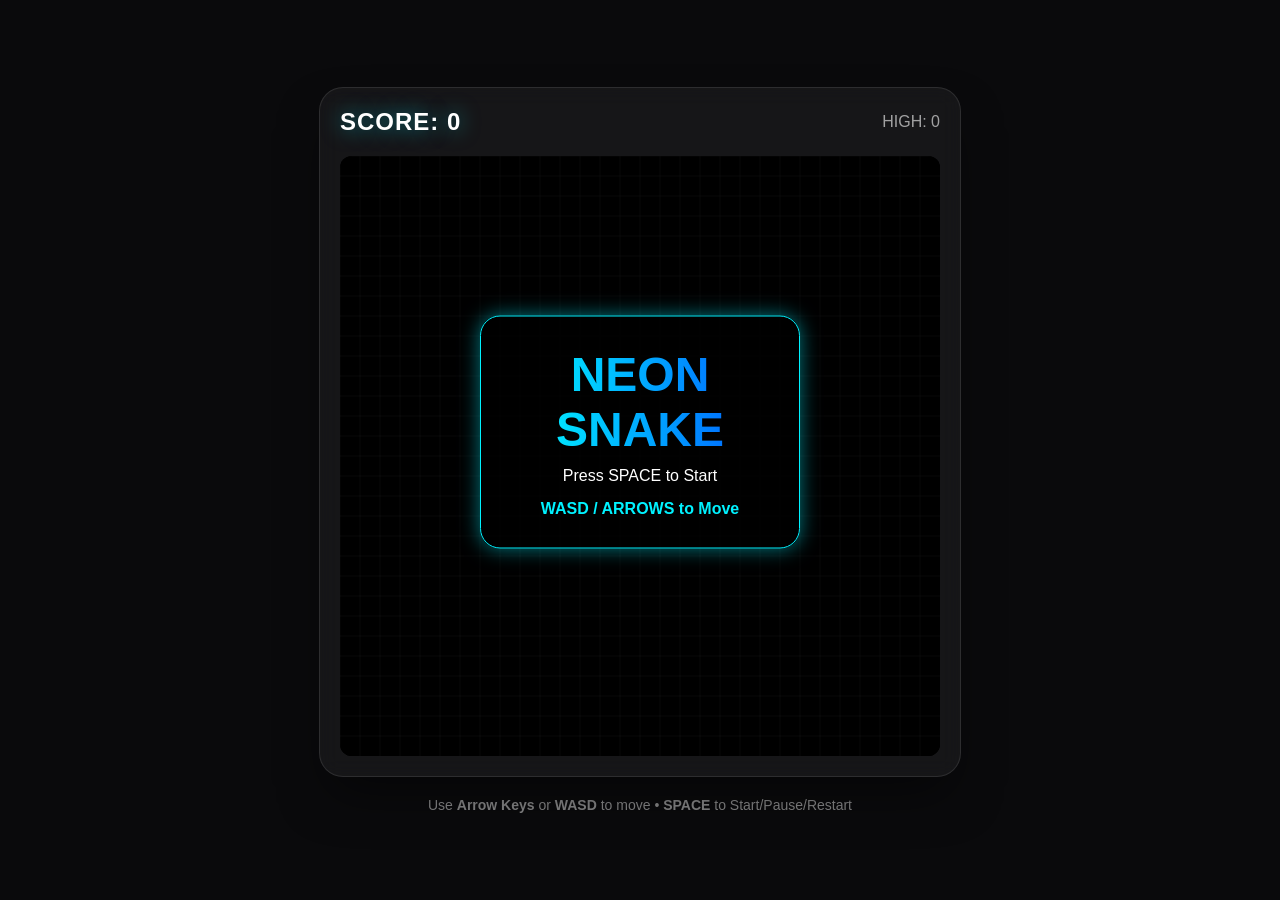
<file: gemma-4-26B-A4B-it-Q6_K_L/snake.html>
<!DOCTYPE html>
<html lang="en">
<head>
    <meta charset="UTF-8">
    <meta name="viewport" content="width=device-width, initial-scale=1.0">
    <title>Neon Snake Pro</title>
    <style>
        :root {
            --bg-color: #0a0a0c;
            --panel-color: rgba(255, 255, 255, 0.05);
            --accent-color: #00f2ff;
            --snake-head: #00f2ff;
            --snake-body: #0066ff;
            --food-color: #ff007b;
            --text-color: #ffffff;
            --shadow-glow: 0 0 20px rgba(0, 242, 255, 0.5);
        }

        * {
            box-sizing: border-box;
            margin: 0;
            padding: 0;
            font-family: 'Segoe UI', Roboto, Helvetica, Arial, sans-serif;
        }

        body {
            background-color: var(--bg-color);
            color: var(--text-color);
            display: flex;
            flex-direction: column;
            align-items: center;
            justify-content: center;
            min-height: 100vh;
            overflow: hidden;
        }

        #game-container {
            position: relative;
            padding: 20px;
            background: var(--panel-color);
            border-radius: 24px;
            backdrop-filter: blur(10px);
            border: 1px solid rgba(255, 255, 255, 0.1);
            box-shadow: 0 25px 50px -12px rgba(0, 0, 0, 0.5);
        }

        canvas {
            display: block;
            border-radius: 12px;
            background: #000;
            box-shadow: inset 0 0 20px rgba(0, 0, 0, 0.8);
        }

        .ui-layer {
            display: flex;
            justify-content: space-between;
            align-items: center;
            margin-bottom: 20px;
            width: 100%;
        }

        .score-container {
            font-size: 24px;
            font-weight: 700;
            letter-spacing: 1px;
            text-shadow: var(--shadow-glow);
        }

        .status-overlay {
            position: absolute;
            top: 50%;
            left: 50%;
            transform: translate(-50%, -50%);
            text-align: center;
            pointer-events: none;
            z-index: 10;
        }

        .overlay-content {
            background: rgba(0, 0, 0, 0.8);
            padding: 30px 50px;
            border-radius: 20px;
            border: 1px solid var(--accent-color);
            box-shadow: var(--shadow-glow);
            display: none;
        }

        h1 {
            font-size: 48px;
            margin-bottom: 10px;
            background: linear-gradient(to right, #00f2ff, #0066ff);
            -webkit-background-clip: text;
            -webkit-text-fill-color: transparent;
        }

        .instructions {
            margin-top: 20px;
            font-size: 14px;
            color: rgba(255, 255, 255, 0.5);
            text-align: center;
        }

        .controls-hint {
            margin-top: 15px;
            color: var(--accent-color);
            font-weight: bold;
        }

        /* Particles */
        .particle {
            position: absolute;
            pointer-events: none;
            border-radius: 50%;
            animation: explode 0.6s ease-out forwards;
        }

        @keyframes explode {
            0% { transform: translate(0, 0) scale(1); opacity: 1; }
            100% { transform: translate(var(--tx), var(--ty)) scale(0); opacity: 0; }
        }
    </style>
</head>
<body>

    <div id="game-container">
        <div class="ui-layer">
            <div class="score-container">SCORE: <span id="score">0</span></div>
            <div id="high-score" style="opacity: 0.6">HIGH: 0</div>
        </div>

        <canvas id="gameCanvas" width="600" height="600"></canvas>

        <div class="status-overlay" id="overlay">
            <div class="overlay-content" id="overlay-box">
                <h1 id="overlay-title">NEON SNAKE</h1>
                <p id="overlay-msg">Press SPACE to Start</p>
                <div class="controls-hint">WASD / ARROWS to Move</div>
            </div>
        </div>
    </div>

    <div class="instructions">
        Use <b>Arrow Keys</b> or <b>WASD</b> to move • <b>SPACE</b> to Start/Pause/Restart
    </div>

    <script>
        const canvas = document.getElementById('gameCanvas');
        const ctx = canvas.getContext('2d');
        const scoreEl = document.getElementById('score');
        const highScoreEl = document.getElementById('high-score');
        const overlay = document.getElementById('overlay');
        const overlayBox = document.getElementById('overlay-box');
        const overlayTitle = document.getElementById('overlay-title');
        const overlayMsg = document.getElementById('overlay-msg');

        // Configuration
        const GRID_SIZE = 20;
        const TILE_COUNT = canvas.width / GRID_SIZE;

        let score = 0;
        let highScore = localStorage.getItem('snakeHighScore') || 0;
        highScoreEl.textContent = `HIGH: ${highScore}`;

        let snake = [];
        let food = { x: 10, y: 10, type: 'normal' };
        let dx = 0;
        let dy = 0;
        let nextDx = 0;
        let nextDy = 0;
        let gameLoop = null;
        let isPaused = false;
        let isGameOver = true;
        let particles = [];

        const FOOD_TYPES = [
            { color: '#ff007b', glow: '#ff007b', points: 1, type: 'normal' },
            { color: '#00ff88', glow: '#00ff88', points: 3, type: 'super' },
            { color: '#ffcc00', glow: '#ffcc00', points: 2, type: 'gold' }
        ];

        // Initialization
        function initGame() {
            snake = [
                { x: 10, y: 10 },
                { x: 10, y: 11 },
                { x: 10, y: 12 }
            ];
            dx = 0;
            dy = -1;
            nextDx = 0;
            nextDy = -1;
            score = 0;
            scoreEl.textContent = score;
            isGameOver = false;
            isPaused = false;
            spawnFood();
            showOverlay(false);
            if (gameLoop) clearInterval(gameLoop);
            gameLoop = setInterval(update, 100);
        }

        function spawnFood() {
            food.x = Math.floor(Math.random() * TILE_COUNT);
            food.y = Math.floor(Math.random() * TILE_COUNT);
            const typeIndex = Math.random() > 0.85 ? (Math.random() > 0.5 ? 1 : 2) : 0;
            food.type = FOOD_TYPES[typeIndex];

            // Prevent food spawning on snake
            snake.forEach(part => {
                if (part.x === food.x && part.y === food.y) spawnFood();
            });
        }

        // Input handling using e.code
        window.addEventListener('keydown', e => {
            switch(e.code) {
                case 'ArrowUp': case 'KeyW':
                    if (dy === 0) { nextDx = 0; nextDy = -1; }
                    break;
                case 'ArrowDown': case 'KeyS':
                    if (dy === 0) { nextDx = 0; nextDy = 1; }
                    break;
                case 'ArrowLeft': case 'KeyA':
                    if (dx === 0) { nextDx = -1; nextDy = 0; }
                    break;
                case 'ArrowRight': case 'KeyD':
                    if (dx === 0) { nextDx = 1; nextDy = 0; }
                    break;
                case 'Space':
                    handleSpace();
                    break;
            }
        });

        function handleSpace() {
            if (isGameOver) {
                initGame();
            } else if (isPaused) {
                isPaused = false;
                showOverlay(false);
            } else {
                // If game is running, we pause
                isPaused = true;
                showOverlay(true, "PAUSED", "Press SPACE to Resume");
            }
        }

        function showOverlay(show, title = "GAME OVER", msg = "Press SPACE to Restart") {
            overlayBox.style.display = show ? 'block' : 'none';
            overlayTitle.textContent = title;
            overlayMsg.textContent = msg;
        }

        function createParticles(x, y, color) {
            const rect = canvas.getBoundingClientRect();
            for (let i = 0; i < 15; i++) {
                const p = document.createElement('div');
                p.className = 'particle';
                p.style.width = '8px';
                p.style.height = '8px';
                p.style.backgroundColor = color;
                p.style.boxShadow = `0 0 10px ${color}`;
                p.style.left = (rect.left + x * GRID_SIZE + GRID_SIZE/2) + 'px';
                p.style.top = (rect.top + y * GRID_SIZE + GRID_SIZE/2) + 'px';

                const tx = (Math.random() - 0.5) * 200;
                const ty = (Math.random() - 0.5) * 200;
                p.style.setProperty('--tx', `${tx}px`);
                p.style.setProperty('--ty', `${ty}px`);

                document.body.appendChild(p);
                setTimeout(() => p.remove(), 600);
            }
        }

        function update() {
            if (isPaused || isGameOver) return;

            dx = nextDx;
            dy = nextDy;

            const head = { x: snake[0].x + dx, y: snake[0].y + dy };

            // Wall Collision
            if (head.x < 0 || head.x >= TILE_COUNT || head.y < 0 || head.y >= TILE_COUNT) {
                return gameOver();
            }

            // Self Collision
            for (let i = 0; i < snake.length; i++) {
                if (snake[i].x === head.x && snake[i].y === head.y) return gameOver();
            }

            snake.unshift(head);

            // Food Collision
            if (head.x === food.x && head.y === food.y) {
                score += food.type.points;
                scoreEl.textContent = score;
                createParticles(food.x, food.y, food.type.color);
                spawnFood();
            } else {
                snake.pop();
            }

            draw();
        }

        function gameOver() {
            isGameOver = true;
            if (score > highScore) {
                highScore = score;
                localStorage.setItem('snakeHighScore', highScore);
                highScoreEl.textContent = `HIGH: ${highScore}`;
            }
            showOverlay(true, "GAME OVER", "Press SPACE to Restart");
        }

        function draw() {
            // Clear Canvas
            ctx.fillStyle = '#000';
            ctx.fillRect(0, 0, canvas.width, canvas.height);

            // Draw Grid (Subtle)
            ctx.strokeStyle = 'rgba(255, 255, 255, 0.03)';
            for(let i=0; i<canvas.width; i+=GRID_SIZE) {
                ctx.beginPath(); ctx.moveTo(i,0); ctx.lineTo(i, canvas.height); ctx.stroke();
                ctx.beginPath(); ctx.moveTo(0,i); ctx.lineTo(canvas.width, i); ctx.stroke();
            }

            // Draw Food
            ctx.shadowBlur = 15;
            ctx.shadowColor = food.type.glow;
            ctx.fillStyle = food.type.color;
            ctx.beginPath();
            ctx.arc(
                food.x * GRID_SIZE + GRID_SIZE/2,
                food.y * GRID_SIZE + GRID_SIZE/2,
                GRID_SIZE/2 - 2, 0, Math.PI * 2
            );
            ctx.fill();
            ctx.shadowBlur = 0;

            // Draw Snake
            snake.forEach((part, index) => {
                const isHead = index === 0;
                ctx.shadowBlur = isHead ? 20 : 0;
                ctx.shadowColor = '--snake-head';

                if (isHead) {
                    ctx.fillStyle = '#00f2ff';
                    ctx.shadowBlur = 25;
                    ctx.shadowColor = '#00f2ff';
                } else {
                    ctx.fillStyle = '#0066ff';
                    ctx.shadowBlur = 0;
                }

                // Rounded rectangle for snake body
                const r = 4;
                const x = part.x * GRID_SIZE + 1;
                const y = part.y * GRID_SIZE + 1;
                const w = GRID_SIZE - 2;
                const h = GRID_SIZE - 2;

                ctx.beginPath();
                ctx.moveTo(x + r, y);
                ctx.arcTo(x + w, y, x + w, y + h, r);
                ctx.arcTo(x + w, y + h, x, y + h, r);
                ctx.arcTo(x, y + h, x, y, r);
                ctx.arcTo(x, y, x + w, y, r);
                ctx.closePath();
                ctx.fill();
            });
            ctx.shadowBlur = 0;
        }

        // Initial Draw
        draw();
        overlay.style.display = 'block';
        overlayBox.style.display = 'block';

    </script>
</body>
</html>
</file>
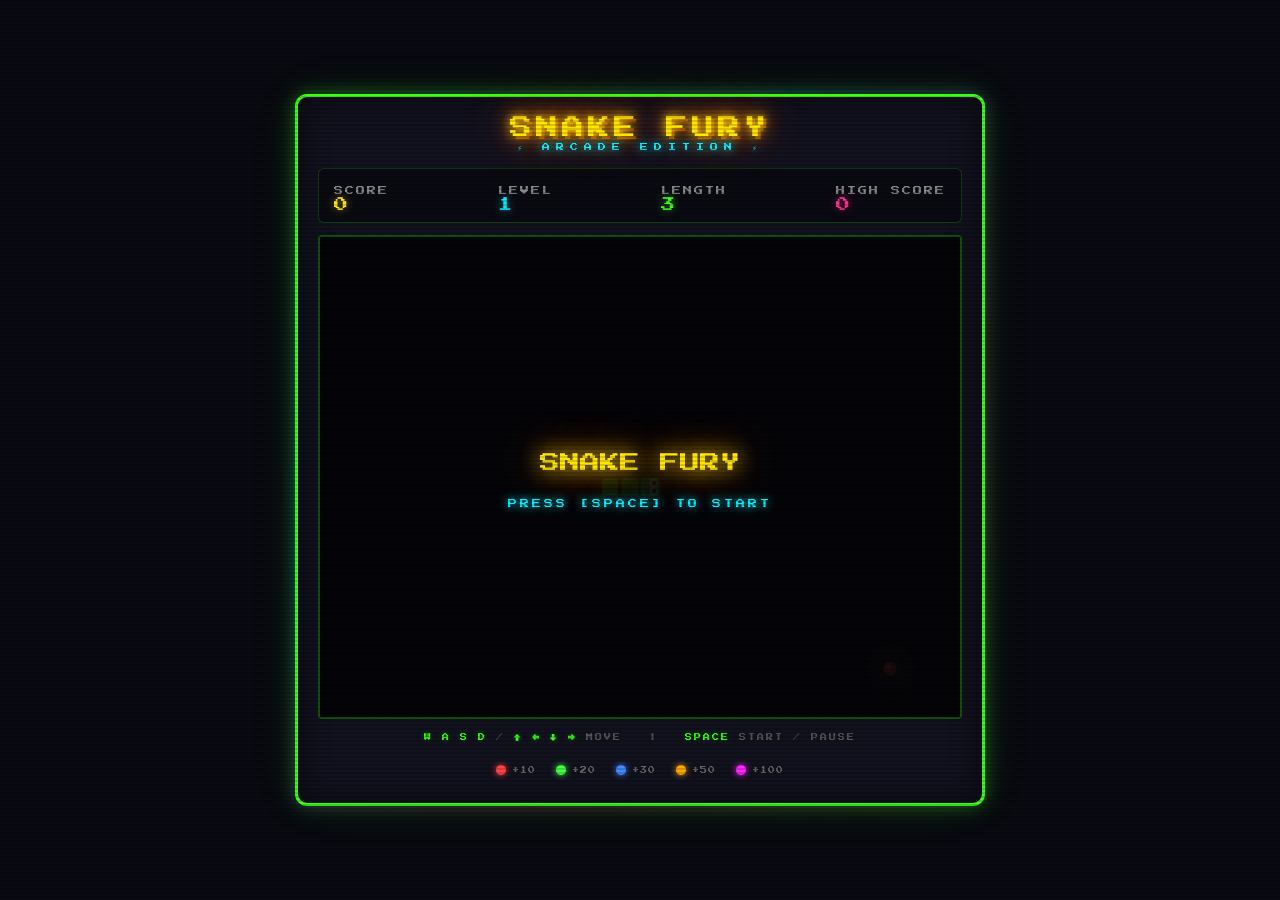
<file: html/Qwen3.6-27B-Q4_K_L/snake.html>
<!DOCTYPE html>
<html lang="en">
<head>
<meta charset="UTF-8">
<meta name="viewport" content="width=device-width, initial-scale=1.0">
<title>SNAKE FURY — Arcade Edition</title>
<style>
  @import url('https://fonts.googleapis.com/css2?family=Press+Start+2P&display=swap');

  :root {
    --neon-green: #39ff14;
    --neon-pink: #ff2d95;
    --neon-cyan: #00f0ff;
    --neon-yellow: #ffe600;
    --neon-orange: #ff6a00;
    --neon-purple: #b026ff;
    --dark-bg: #0a0a12;
    --panel-bg: #12121f;
    --grid-line: rgba(57, 255, 20, 0.04);
  }

  * { margin: 0; padding: 0; box-sizing: border-box; }

  body {
    background: var(--dark-bg);
    display: flex;
    justify-content: center;
    align-items: center;
    min-height: 100vh;
    font-family: 'Press Start 2P', monospace;
    overflow: hidden;
    color: #fff;
  }

  body::before {
    content: '';
    position: fixed;
    inset: 0;
    background:
      repeating-linear-gradient(
        0deg,
        transparent,
        transparent 2px,
        rgba(0,0,0,0.15) 2px,
        rgba(0,0,0,0.15) 4px
      );
    pointer-events: none;
    z-index: 9999;
  }

  .arcade-cabinet {
    position: relative;
    background: var(--panel-bg);
    border: 3px solid var(--neon-green);
    border-radius: 12px;
    padding: 20px;
    box-shadow:
      0 0 30px rgba(57, 255, 20, 0.15),
      0 0 60px rgba(57, 255, 20, 0.05),
      inset 0 0 30px rgba(0,0,0,0.5);
  }

  .arcade-cabinet::before {
    content: '';
    position: absolute;
    inset: -3px;
    border-radius: 14px;
    background: linear-gradient(135deg, var(--neon-green), var(--neon-cyan), var(--neon-pink), var(--neon-green));
    z-index: -1;
    opacity: 0.3;
    filter: blur(8px);
  }

  .header {
    text-align: center;
    margin-bottom: 15px;
    position: relative;
  }

  .title {
    font-size: 22px;
    color: var(--neon-yellow);
    text-shadow:
      0 0 10px var(--neon-yellow),
      0 0 20px var(--neon-orange),
      0 0 40px var(--neon-orange),
      3px 3px 0 #8b4500;
    letter-spacing: 4px;
    margin-bottom: 4px;
  }

  .subtitle {
    font-size: 8px;
    color: var(--neon-cyan);
    text-shadow: 0 0 10px var(--neon-cyan);
    letter-spacing: 6px;
  }

  .stats-bar {
    display: flex;
    justify-content: space-between;
    align-items: center;
    margin-bottom: 12px;
    padding: 10px 15px;
    background: rgba(0,0,0,0.4);
    border: 1px solid rgba(57, 255, 20, 0.2);
    border-radius: 6px;
  }

  .stat {
    font-size: 9px;
    color: #888;
    text-transform: uppercase;
    letter-spacing: 2px;
  }

  .stat-value {
    font-size: 14px;
    color: var(--neon-green);
    text-shadow: 0 0 8px rgba(57, 255, 20, 0.5);
    margin-top: 3px;
    display: block;
  }

  .stat-value.score-val { color: var(--neon-yellow); text-shadow: 0 0 8px rgba(255, 230, 0, 0.5); }
  .stat-value.high-val { color: var(--neon-pink); text-shadow: 0 0 8px rgba(255, 45, 149, 0.5); }
  .stat-value.level-val { color: var(--neon-cyan); text-shadow: 0 0 8px rgba(0, 240, 255, 0.5); }

  .game-wrapper {
    position: relative;
    border: 2px solid rgba(57, 255, 20, 0.3);
    border-radius: 4px;
    overflow: hidden;
    background: #050508;
  }

  canvas {
    display: block;
    width: 100%;
    height: auto;
  }

  .overlay {
    position: absolute;
    inset: 0;
    display: flex;
    flex-direction: column;
    justify-content: center;
    align-items: center;
    background: rgba(5, 5, 8, 0.92);
    z-index: 10;
    transition: opacity 0.3s;
  }

  .overlay.hidden { opacity: 0; pointer-events: none; }

  .overlay-title {
    font-size: 20px;
    color: var(--neon-yellow);
    text-shadow: 0 0 20px var(--neon-yellow), 0 0 40px var(--neon-orange);
    margin-bottom: 20px;
    text-align: center;
    line-height: 1.6;
  }

  .overlay-sub {
    font-size: 9px;
    color: var(--neon-cyan);
    text-shadow: 0 0 10px var(--neon-cyan);
    letter-spacing: 3px;
    animation: blink 1s infinite;
  }

  .overlay-score {
    font-size: 12px;
    color: var(--neon-pink);
    text-shadow: 0 0 10px var(--neon-pink);
    margin: 15px 0;
  }

  .game-over-reason {
    font-size: 8px;
    color: #ff4444;
    text-shadow: 0 0 10px #ff4444;
    margin-top: 10px;
    letter-spacing: 2px;
  }

  @keyframes blink {
    0%, 100% { opacity: 1; }
    50% { opacity: 0.3; }
  }

  .controls-hint {
    text-align: center;
    margin-top: 12px;
    font-size: 7px;
    color: #555;
    letter-spacing: 2px;
    line-height: 2;
  }

  .controls-hint span {
    color: var(--neon-green);
    text-shadow: 0 0 5px rgba(57, 255, 20, 0.3);
  }

  .footer-bar {
    display: flex;
    justify-content: center;
    gap: 20px;
    margin-top: 12px;
    padding: 8px;
  }

  .legend-item {
    display: flex;
    align-items: center;
    gap: 6px;
    font-size: 7px;
    color: #666;
    letter-spacing: 1px;
  }

  .legend-dot {
    width: 10px;
    height: 10px;
    border-radius: 50%;
    display: inline-block;
  }

  .particle-canvas {
    position: absolute;
    top: 0;
    left: 0;
    pointer-events: none;
    z-index: 5;
  }
</style>
</head>
<body>

<div class="arcade-cabinet">
  <div class="header">
    <div class="title">SNAKE FURY</div>
    <div class="subtitle">⚡ ARCADE EDITION ⚡</div>
  </div>

  <div class="stats-bar">
    <div>
      <span class="stat">Score</span>
      <span class="stat-value score-val" id="scoreDisplay">0</span>
    </div>
    <div>
      <span class="stat">Level</span>
      <span class="stat-value level-val" id="levelDisplay">1</span>
    </div>
    <div>
      <span class="stat">Length</span>
      <span class="stat-value" id="lengthDisplay">3</span>
    </div>
    <div>
      <span class="stat">High Score</span>
      <span class="stat-value high-val" id="highScoreDisplay">0</span>
    </div>
  </div>

  <div class="game-wrapper">
    <canvas id="gameCanvas" width="640" height="480"></canvas>
    <canvas id="particleCanvas" class="particle-canvas" width="640" height="480"></canvas>

    <div class="overlay" id="startOverlay">
      <div class="overlay-title">SNAKE FURY</div>
      <div class="overlay-sub">PRESS [SPACE] TO START</div>
    </div>

    <div class="overlay hidden" id="pauseOverlay">
      <div class="overlay-title">PAUSED</div>
      <div class="overlay-sub">PRESS [SPACE] TO RESUME</div>
    </div>

    <div class="overlay hidden" id="gameOverOverlay">
      <div class="overlay-title">GAME OVER</div>
      <div class="overlay-score" id="finalScore">SCORE: 0</div>
      <div class="game-over-reason" id="deathReason"></div>
      <div class="overlay-sub" style="margin-top:20px">PRESS [SPACE] TO RETRY</div>
    </div>
  </div>

  <div class="controls-hint">
    <span>W A S D</span> / <span>↑ ← ↓ →</span> MOVE &nbsp;&nbsp;|&nbsp;&nbsp; <span>SPACE</span> START / PAUSE
  </div>

  <div class="footer-bar">
    <div class="legend-item"><span class="legend-dot" style="background:#ff4444;box-shadow:0 0 6px #ff4444"></span> +10</div>
    <div class="legend-item"><span class="legend-dot" style="background:#44ff44;box-shadow:0 0 6px #44ff44"></span> +20</div>
    <div class="legend-item"><span class="legend-dot" style="background:#4488ff;box-shadow:0 0 6px #4488ff"></span> +30</div>
    <div class="legend-item"><span class="legend-dot" style="background:#ffaa00;box-shadow:0 0 6px #ffaa00"></span> +50</div>
    <div class="legend-item"><span class="legend-dot" style="background:#ff26ff;box-shadow:0 0 6px #ff26ff"></span> +100</div>
  </div>
</div>

<script>
(() => {
  // ─── CONFIG ───────────────────────────────────────────────
  const COLS = 32;
  const ROWS = 24;
  const CELL = 20;
  const CANVAS_W = COLS * CELL;
  const CANVAS_H = ROWS * CELL;

  const canvas = document.getElementById('gameCanvas');
  const ctx = canvas.getContext('2d');
  const pCanvas = document.getElementById('particleCanvas');
  const pCtx = pCanvas.getContext('2d');

  canvas.width = pCanvas.width = CANVAS_W;
  canvas.height = pCanvas.height = CANVAS_H;

  // ─── STATE ────────────────────────────────────────────────
  let snake, direction, nextDirection, food, score, highScore, level;
  let gameState; // 'idle' | 'playing' | 'paused' | 'dead'
  let lastTime, tickAccumulator, tickInterval;
  let particles = [];
  let screenShake = 0;
  let flashAlpha = 0;
  let comboCount = 0;
  let comboTimer = 0;
  let foodPulse = 0;
  let animFrame;

  highScore = parseInt(localStorage.getItem('snakeFuryHigh') || '0');
  document.getElementById('highScoreDisplay').textContent = highScore;

  // ─── FOOD TYPES ──────────────────────────────────────────
  const FOOD_TYPES = [
    { name: 'apple',      color: '#ff4444', glow: '#ff2222', points: 10, weight: 40, shape: 'circle' },
    { name: 'energy',     color: '#44ff44', glow: '#22ff22', points: 20, weight: 25, shape: 'diamond' },
    { name: 'crystal',    color: '#4488ff', glow: '#2266ff', points: 30, weight: 18, shape: 'hexagon' },
    { name: 'gold',       color: '#ffaa00', glow: '#ff8800', points: 50, weight: 12, shape: 'star' },
    { name: 'diamond',    color: '#ff26ff', glow: '#ff00ff', points: 100, weight: 5, shape: 'crown' },
  ];

  function weightedRandom() {
    const total = FOOD_TYPES.reduce((s, f) => s + f.weight, 0);
    let r = Math.random() * total;
    for (const ft of FOOD_TYPES) {
      r -= ft.weight;
      if (r <= 0) return ft;
    }
    return FOOD_TYPES[0];
  }

  // ─── INIT ─────────────────────────────────────────────────
  function initGame() {
    const midX = Math.floor(COLS / 2);
    const midY = Math.floor(ROWS / 2);
    snake = [
      { x: midX, y: midY },
      { x: midX - 1, y: midY },
      { x: midX - 2, y: midY },
    ];
    direction = { x: 1, y: 0 };
    nextDirection = { x: 1, y: 0 };
    score = 0;
    level = 1;
    comboCount = 0;
    comboTimer = 0;
    particles = [];
    screenShake = 0;
    flashAlpha = 0;
    tickInterval = 130;
    tickAccumulator = 0;
    spawnFood();
    updateUI();
  }

  function spawnFood() {
    const occupied = new Set(snake.map(s => `${s.x},${s.y}`));
    let attempts = 0;
    do {
      food = {
        x: Math.floor(Math.random() * COLS),
        y: Math.floor(Math.random() * ROWS),
        type: weightedRandom(),
        spawnTime: performance.now(),
      };
      attempts++;
    } while (occupied.has(`${food.x},${food.y}`) && attempts < 1000);
  }

  // ─── GAME LOOP ────────────────────────────────────────────
  function gameLoop(timestamp) {
    animFrame = requestAnimationFrame(gameLoop);
    if (!lastTime) lastTime = timestamp;
    const dt = timestamp - lastTime;
    lastTime = timestamp;

    if (gameState === 'playing') {
      tickAccumulator += dt;
      comboTimer = Math.max(0, comboTimer - dt);
      if (comboTimer <= 0) comboCount = 0;

      while (tickAccumulator >= tickInterval) {
        tickAccumulator -= tickInterval;
        update();
      }
    }

    foodPulse += dt * 0.003;
    updateParticles(dt);
    screenShake = Math.max(0, screenShake - dt * 0.03);
    flashAlpha = Math.max(0, flashAlpha - dt * 0.004);

    render();
    renderParticles();
  }

  // ─── UPDATE ───────────────────────────────────────────────
  function update() {
    direction = { ...nextDirection };

    const head = {
      x: snake[0].x + direction.x,
      y: snake[0].y + direction.y,
    };

    // Wall collision
    if (head.x < 0 || head.x >= COLS || head.y < 0 || head.y >= ROWS) {
      die('WALL IMPACT');
      return;
    }

    // Self collision
    for (let i = 0; i < snake.length; i++) {
      if (snake[i].x === head.x && snake[i].y === head.y) {
        die('SELF DESTRUCTION');
        return;
      }
    }

    snake.unshift(head);

    // Eat food
    if (head.x === food.x && head.y === food.y) {
      const pts = food.type.points * (comboCount > 0 ? 1 + comboCount * 0.5 : 1);
      score += Math.floor(pts);
      comboCount++;
      comboTimer = 2000;

      spawnEatEffect(head.x, head.y, food.type);
      screenShake = Math.min(screenShake + 3, 8);
      flashAlpha = Math.min(flashAlpha + 0.15, 0.4);

      // Level up every 100 points
      const newLevel = Math.floor(score / 100) + 1;
      if (newLevel > level) {
        level = newLevel;
        tickInterval = Math.max(50, 130 - (level - 1) * 8);
      }

      spawnFood();
      updateUI();
    } else {
      snake.pop();
    }
  }

  function die(reason) {
    gameState = 'dead';
    screenShake = 12;
    flashAlpha = 0.6;

    // Death particles
    for (const seg of snake) {
      for (let i = 0; i < 5; i++) {
        particles.push(createParticle(seg.x * CELL + CELL/2, seg.y * CELL + CELL/2, '#ff4444', 'explode'));
      }
    }

    if (score > highScore) {
      highScore = score;
      localStorage.setItem('snakeFuryHigh', highScore);
    }

    document.getElementById('finalScore').textContent = `SCORE: ${score}`;
    document.getElementById('deathReason').textContent = reason;
    document.getElementById('highScoreDisplay').textContent = highScore;
    document.getElementById('gameOverOverlay').classList.remove('hidden');
  }

  // ─── PARTICLES ────────────────────────────────────────────
  function createParticle(x, y, color, type) {
    const angle = Math.random() * Math.PI * 2;
    const speed = type === 'explode' ? (2 + Math.random() * 4) : (1 + Math.random() * 2);
    return {
      x, y,
      vx: Math.cos(angle) * speed,
      vy: Math.sin(angle) * speed,
      life: 1,
      decay: 0.015 + Math.random() * 0.02,
      size: type === 'explode' ? (2 + Math.random() * 4) : (3 + Math.random() * 5),
      color,
      type,
      gravity: type === 'explode' ? 0.05 : 0,
      rotation: Math.random() * Math.PI * 2,
      rotSpeed: (Math.random() - 0.5) * 0.2,
    };
  }

  function spawnEatEffect(cx, cy, foodType) {
    const px = cx * CELL + CELL / 2;
    const py = cy * CELL + CELL / 2;

    // Burst ring
    for (let i = 0; i < 20; i++) {
      const angle = (Math.PI * 2 / 20) * i;
      const speed = 3 + Math.random() * 2;
      particles.push({
        x: px, y: py,
        vx: Math.cos(angle) * speed,
        vy: Math.sin(angle) * speed,
        life: 1,
        decay: 0.02 + Math.random() * 0.01,
        size: 2 + Math.random() * 3,
        color: foodType.color,
        type: 'ring',
        gravity: 0,
        rotation: 0,
        rotSpeed: 0,
      });
    }

    // Sparkles
    for (let i = 0; i < 12; i++) {
      particles.push(createParticle(px, py, foodType.glow, 'explode'));
    }

    // Score popup
    particles.push({
      x: px, y: py - 10,
      vx: 0, vy: -1.5,
      life: 1,
      decay: 0.012,
      size: 0,
      color: foodType.color,
      type: 'text',
      text: `+${foodType.points}${comboCount > 1 ? ' x' + comboCount : ''}`,
      gravity: 0,
      rotation: 0,
      rotSpeed: 0,
    });

    // Combo text
    if (comboCount > 2) {
      particles.push({
        x: px, y: py - 30,
        vx: 0, vy: -0.8,
        life: 1,
        decay: 0.01,
        size: 0,
        color: '#ffe600',
        type: 'text',
        text: `COMBO x${comboCount}!`,
        gravity: 0,
        rotation: 0,
        rotSpeed: 0,
      });
    }
  }

  function updateParticles(dt) {
    for (let i = particles.length - 1; i >= 0; i--) {
      const p = particles[i];
      p.x += p.vx;
      p.y += p.vy;
      p.vy += p.gravity;
      p.life -= p.decay;
      p.rotation += p.rotSpeed;
      if (p.life <= 0) particles.splice(i, 1);
    }
  }

  // ─── RENDER ───────────────────────────────────────────────
  function render() {
    ctx.save();

    // Screen shake
    if (screenShake > 0) {
      const sx = (Math.random() - 0.5) * screenShake * 2;
      const sy = (Math.random() - 0.5) * screenShake * 2;
      ctx.translate(sx, sy);
    }

    // Background
    ctx.fillStyle = '#050508';
    ctx.fillRect(0, 0, CANVAS_W, CANVAS_H);

    // Grid
    ctx.strokeStyle = 'rgba(57, 255, 20, 0.035)';
    ctx.lineWidth = 0.5;
    for (let x = 0; x <= COLS; x++) {
      ctx.beginPath();
      ctx.moveTo(x * CELL, 0);
      ctx.lineTo(x * CELL, CANVAS_H);
      ctx.stroke();
    }
    for (let y = 0; y <= ROWS; y++) {
      ctx.beginPath();
      ctx.moveTo(0, y * CELL);
      ctx.lineTo(CANVAS_W, y * CELL);
      ctx.stroke();
    }

    // Border glow
    ctx.shadowColor = 'rgba(57, 255, 20, 0.3)';
    ctx.shadowBlur = 15;
    ctx.strokeStyle = 'rgba(57, 255, 20, 0.15)';
    ctx.lineWidth = 2;
    ctx.strokeRect(1, 1, CANVAS_W - 2, CANVAS_H - 2);
    ctx.shadowBlur = 0;

    // Food
    renderFood();

    // Snake
    renderSnake();

    // Flash
    if (flashAlpha > 0) {
      ctx.fillStyle = `rgba(255, 255, 255, ${flashAlpha})`;
      ctx.fillRect(0, 0, CANVAS_W, CANVAS_H);
    }

    ctx.restore();
  }

  function renderFood() {
    const px = food.x * CELL + CELL / 2;
    const py = food.y * CELL + CELL / 2;
    const age = (performance.now() - food.spawnTime) / 1000;
    const pulse = 1 + Math.sin(foodPulse * 3) * 0.15;
    const bob = Math.sin(foodPulse * 2) * 2;

    ctx.save();
    ctx.translate(px, py + bob);
    ctx.scale(pulse, pulse);

    // Glow
    ctx.shadowColor = food.type.glow;
    ctx.shadowBlur = 15 + Math.sin(foodPulse * 4) * 5;

    const s = CELL * 0.4;

    switch (food.type.shape) {
      case 'circle':
        ctx.fillStyle = food.type.color;
        ctx.beginPath();
        ctx.arc(0, 0, s, 0, Math.PI * 2);
        ctx.fill();
        // Highlight
        ctx.fillStyle = 'rgba(255,255,255,0.4)';
        ctx.beginPath();
        ctx.arc(-s * 0.25, -s * 0.25, s * 0.35, 0, Math.PI * 2);
        ctx.fill();
        break;

      case 'diamond':
        ctx.fillStyle = food.type.color;
        ctx.beginPath();
        ctx.moveTo(0, -s);
        ctx.lineTo(s, 0);
        ctx.lineTo(0, s);
        ctx.lineTo(-s, 0);
        ctx.closePath();
        ctx.fill();
        ctx.fillStyle = 'rgba(255,255,255,0.3)';
        ctx.beginPath();
        ctx.moveTo(0, -s * 0.5);
        ctx.lineTo(s * 0.3, 0);
        ctx.lineTo(0, s * 0.2);
        ctx.lineTo(-s * 0.3, 0);
        ctx.closePath();
        ctx.fill();
        break;

      case 'hexagon':
        ctx.fillStyle = food.type.color;
        ctx.beginPath();
        for (let i = 0; i < 6; i++) {
          const a = (Math.PI / 3) * i - Math.PI / 6;
          ctx.lineTo(Math.cos(a) * s, Math.sin(a) * s);
        }
        ctx.closePath();
        ctx.fill();
        ctx.fillStyle = 'rgba(255,255,255,0.3)';
        ctx.beginPath();
        ctx.arc(-s * 0.2, -s * 0.2, s * 0.3, 0, Math.PI * 2);
        ctx.fill();
        break;

      case 'star':
        ctx.fillStyle = food.type.color;
        ctx.beginPath();
        for (let i = 0; i < 5; i++) {
          const outerA = (Math.PI * 2 / 5) * i - Math.PI / 2;
          const innerA = outerA + Math.PI / 5;
          ctx.lineTo(Math.cos(outerA) * s, Math.sin(outerA) * s);
          ctx.lineTo(Math.cos(innerA) * s * 0.45, Math.sin(innerA) * s * 0.45);
        }
        ctx.closePath();
        ctx.fill();
        ctx.fillStyle = 'rgba(255,255,255,0.4)';
        ctx.beginPath();
        ctx.arc(0, -s * 0.15, s * 0.25, 0, Math.PI * 2);
        ctx.fill();
        break;

      case 'crown':
        ctx.fillStyle = food.type.color;
        ctx.beginPath();
        ctx.moveTo(-s, s * 0.5);
        ctx.lineTo(-s, -s * 0.2);
        ctx.lineTo(-s * 0.5, s * 0.1);
        ctx.lineTo(0, -s);
        ctx.lineTo(s * 0.5, s * 0.1);
        ctx.lineTo(s, -s * 0.2);
        ctx.lineTo(s, s * 0.5);
        ctx.closePath();
        ctx.fill();
        ctx.fillStyle = 'rgba(255,255,255,0.35)';
        ctx.beginPath();
        ctx.arc(0, -s * 0.3, s * 0.2, 0, Math.PI * 2);
        ctx.fill();
        break;
    }

    ctx.shadowBlur = 0;
    ctx.restore();
  }

  function renderSnake() {
    const len = snake.length;

    // Body segments (draw from tail to head)
    for (let i = len - 1; i >= 1; i--) {
      const seg = snake[i];
      const t = i / len;
      const px = seg.x * CELL;
      const py = seg.y * CELL;

      // Color gradient from tail to head
      const r = Math.floor(20 + t * 20);
      const g = Math.floor(180 + t * 75);
      const b = Math.floor(10 + t * 10);
      const color = `rgb(${r},${g},${b})`;

      const pad = 1 + t * 1.5;
      const size = CELL - pad * 2;

      ctx.fillStyle = color;
      ctx.shadowColor = 'rgba(57, 255, 20, 0.2)';
      ctx.shadowBlur = 4;

      // Rounded rect
      const radius = 3;
      const x = px + pad;
      const y = py + pad;
      ctx.beginPath();
      ctx.moveTo(x + radius, y);
      ctx.lineTo(x + size - radius, y);
      ctx.quadraticCurveTo(x + size, y, x + size, y + radius);
      ctx.lineTo(x + size, y + size - radius);
      ctx.quadraticCurveTo(x + size, y + size, x + size - radius, y + size);
      ctx.lineTo(x + radius, y + size);
      ctx.quadraticCurveTo(x, y + size, x, y + size - radius);
      ctx.lineTo(x, y + radius);
      ctx.quadraticCurveTo(x, y, x + radius, y);
      ctx.closePath();
      ctx.fill();

      // Scale pattern on every other segment
      if (i % 2 === 0) {
        ctx.fillStyle = 'rgba(25,255,255,0.06)';
        ctx.fillRect(x + 3, y + 3, size - 6, size - 6);
      }

      ctx.shadowBlur = 0;
    }

    // Head
    const head = snake[0];
    const hx = head.x * CELL;
    const hy = head.y * CELL;

    // Head glow
    ctx.shadowColor = 'rgba(57, 255, 20, 0.6)';
    ctx.shadowBlur = 12;

    // Head shape
    ctx.fillStyle = '#22dd44';
    const hp = 0.5;
    const hs = CELL - hp * 2;
    const hr = 5;
    const hx2 = hx + hp;
    const hy2 = hy + hp;
    ctx.beginPath();
    ctx.moveTo(hx2 + hr, hy2);
    ctx.lineTo(hx2 + hs - hr, hy2);
    ctx.quadraticCurveTo(hx2 + hs, hy2, hx2 + hs, hy2 + hr);
    ctx.lineTo(hx2 + hs, hy2 + hs - hr);
    ctx.quadraticCurveTo(hx2 + hs, hy2 + hs, hx2 + hs - hr, hy2 + hs);
    ctx.lineTo(hx2 + hr, hy2 + hs);
    ctx.quadraticCurveTo(hx2, hy2 + hs, hx2, hy2 + hs - hr);
    ctx.lineTo(hx2, hy2 + hr);
    ctx.quadraticCurveTo(hx2, hy2, hx2 + hr, hy2);
    ctx.closePath();
    ctx.fill();
    ctx.shadowBlur = 0;

    // Head highlight
    ctx.fillStyle = 'rgba(255,255,255,0.15)';
    ctx.fillRect(hx2 + 2, hy2 + 2, hs * 0.5, hs * 0.4);

    // Eyes
    const eyeSize = 4;
    const pupilSize = 2;
    let eye1x, eye1y, eye2x, eye2y;

    if (direction.x === 1) {
      eye1x = hx + CELL * 0.65; eye1y = hy + CELL * 0.3;
      eye2x = hx + CELL * 0.65; eye2y = hy + CELL * 0.7;
    } else if (direction.x === -1) {
      eye1x = hx + CELL * 0.35; eye1y = hy + CELL * 0.3;
      eye2x = hx + CELL * 0.35; eye2y = hy + CELL * 0.7;
    } else if (direction.y === -1) {
      eye1x = hx + CELL * 0.3; eye1y = hy + CELL * 0.35;
      eye2x = hx + CELL * 0.7; eye2y = hy + CELL * 0.35;
    } else {
      eye1x = hx + CELL * 0.3; eye1y = hy + CELL * 0.65;
      eye2x = hx + CELL * 0.7; eye2y = hy + CELL * 0.65;
    }

    // Eye whites
    ctx.fillStyle = '#fff';
    ctx.beginPath();
    ctx.arc(eye1x, eye1y, eyeSize, 0, Math.PI * 2);
    ctx.fill();
    ctx.beginPath();
    ctx.arc(eye2x, eye2y, eyeSize, 0, Math.PI * 2);
    ctx.fill();

    // Pupils
    const pupOff = 1.2;
    ctx.fillStyle = '#111';
    ctx.beginPath();
    ctx.arc(eye1x + direction.x * pupOff, eye1y + direction.y * pupOff, pupilSize, 0, Math.PI * 2);
    ctx.fill();
    ctx.beginPath();
    ctx.arc(eye2x + direction.x * pupOff, eye2y + direction.y * pupOff, pupilSize, 0, Math.PI * 2);
    ctx.fill();

    // Tongue (forked)
    if (gameState === 'playing') {
      const tonguePhase = Math.sin(performance.now() * 0.008);
      if (tonguePhase > 0.3) {
        const tx = hx + CELL / 2 + direction.x * CELL * 0.5;
        const ty = hy + CELL / 2 + direction.y * CELL * 0.5;
        const tLen = 6 + tonguePhase * 4;

        ctx.strokeStyle = '#ff3333';
        ctx.lineWidth = 1.5;
        ctx.lineCap = 'round';

        ctx.beginPath();
        ctx.moveTo(hx + CELL / 2 + direction.x * CELL * 0.45, hy + CELL / 2 + direction.y * CELL * 0.45);
        ctx.lineTo(tx, ty);
        ctx.stroke();

        // Fork
        const perpX = -direction.y;
        const perpY = direction.x;
        ctx.beginPath();
        ctx.moveTo(tx, ty);
        ctx.lineTo(tx + direction.x * tLen * 0.5 + perpX * tLen * 0.35, ty + direction.y * tLen * 0.5 + perpY * tLen * 0.35);
        ctx.stroke();
        ctx.beginPath();
        ctx.moveTo(tx, ty);
        ctx.lineTo(tx + direction.x * tLen * 0.5 - perpX * tLen * 0.35, ty + direction.y * tLen * 0.5 - perpY * tLen * 0.35);
        ctx.stroke();
      }
    }
  }

  function renderParticles() {
    pCtx.clearRect(0, 0, CANVAS_W, CANVAS_H);

    for (const p of particles) {
      pCtx.save();
      pCtx.globalAlpha = Math.max(0, p.life);
      pCtx.translate(p.x, p.y);
      pCtx.rotate(p.rotation);

      if (p.type === 'text') {
        pCtx.font = 'bold 10px "Press Start 2P", monospace';
        pCtx.fillStyle = p.color;
        pCtx.shadowColor = p.color;
        pCtx.shadowBlur = 8;
        pCtx.textAlign = 'center';
        pCtx.fillText(p.text, 0, 0);
      } else {
        pCtx.fillStyle = p.color;
        pCtx.shadowColor = p.color;
        pCtx.shadowBlur = 6;
        pCtx.beginPath();
        pCtx.arc(0, 0, p.size * p.life, 0, Math.PI * 2);
        pCtx.fill();
      }

      pCtx.restore();
    }
  }

  // ─── UI ───────────────────────────────────────────────────
  function updateUI() {
    document.getElementById('scoreDisplay').textContent = score;
    document.getElementById('levelDisplay').textContent = level;
    document.getElementById('lengthDisplay').textContent = snake.length;
  }

  // ─── INPUT ────────────────────────────────────────────────
  document.addEventListener('keydown', (e) => {
    // Space
    if (e.code === 'Space') {
      e.preventDefault();
      handleSpace();
      return;
    }

    if (gameState !== 'playing') return;

    // Direction keys — using e.code, layout independent
    switch (e.code) {
      case 'ArrowUp':
      case 'KeyW':
        if (direction.y !== 1) nextDirection = { x: 0, y: -1 };
        e.preventDefault();
        break;
      case 'ArrowDown':
      case 'KeyS':
        if (direction.y !== -1) nextDirection = { x: 0, y: 1 };
        e.preventDefault();
        break;
      case 'ArrowLeft':
      case 'KeyA':
        if (direction.x !== 1) nextDirection = { x: -1, y: 0 };
        e.preventDefault();
        break;
      case 'ArrowRight':
      case 'KeyD':
        if (direction.x !== -1) nextDirection = { x: 1, y: 0 };
        e.preventDefault();
        break;
    }
  });

  function handleSpace() {
    switch (gameState) {
      case 'idle':
        gameState = 'playing';
        initGame();
        document.getElementById('startOverlay').classList.add('hidden');
        break;
      case 'playing':
        gameState = 'paused';
        document.getElementById('pauseOverlay').classList.remove('hidden');
        break;
      case 'paused':
        gameState = 'playing';
        document.getElementById('pauseOverlay').classList.add('hidden');
        break;
      case 'dead':
        gameState = 'playing';
        initGame();
        document.getElementById('gameOverOverlay').classList.add('hidden');
        break;
    }
  }

  // ─── START ────────────────────────────────────────────────
  gameState = 'idle';
  initGame();
  document.getElementById('startOverlay').classList.remove('hidden');
  requestAnimationFrame(gameLoop);

})();
</script>
</body>
</html>
</file>
